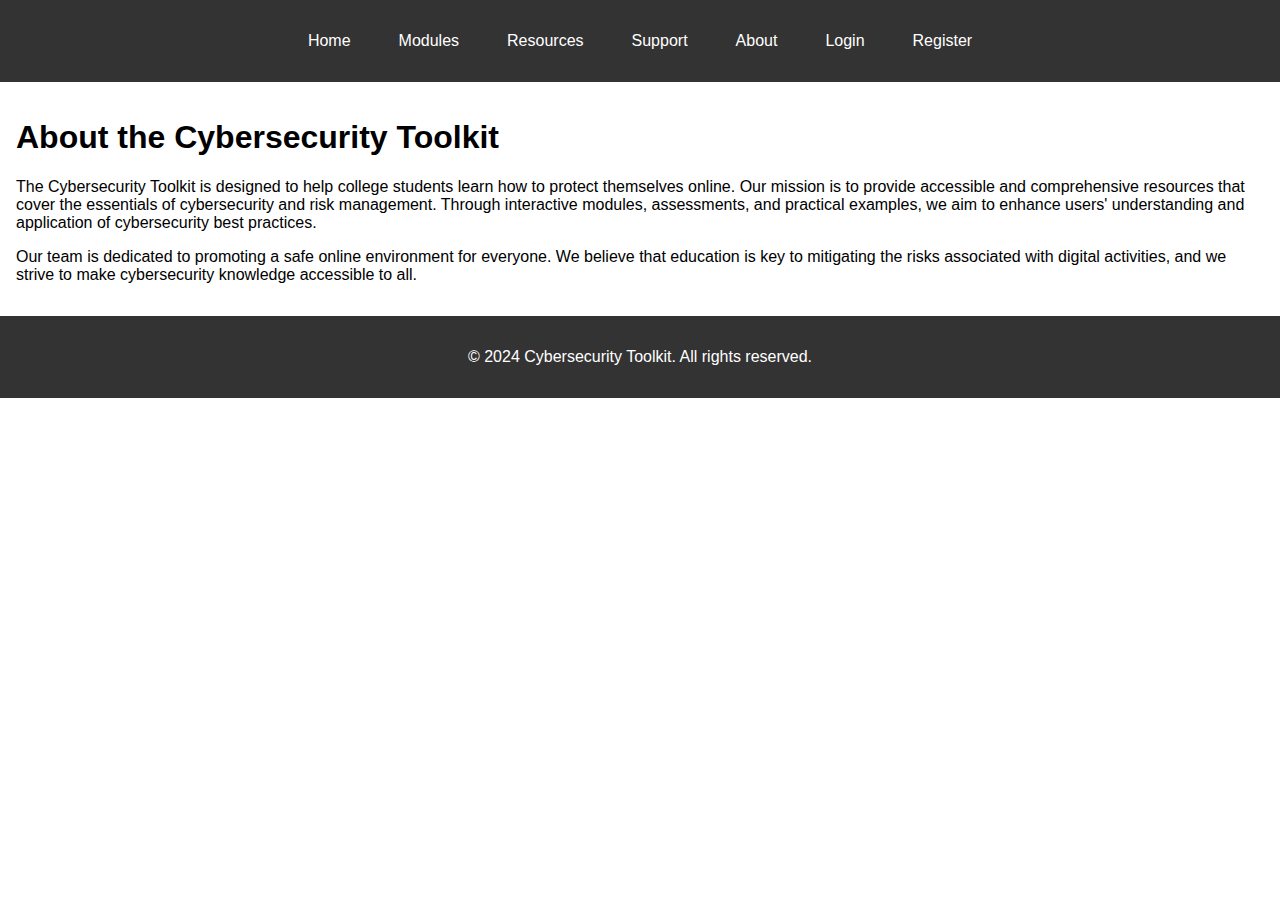
<file: about.html>
<!DOCTYPE html>
<html lang="en">
<head>
    <meta charset="UTF-8">
    <meta name="viewport" content="width=device-width, initial-scale=1.0">
    <title>About - Cybersecurity Toolkit</title>
    <link rel="stylesheet" href="styles/style.css">
</head>
<body>
    <header>
        <nav>
            <ul>
                <li><a href="index.html">Home</a></li>
                <li><a href="modules.html">Modules</a></li>
                <li><a href="resources.html">Resources</a></li>
                <li><a href="support.html">Support</a></li>
                <li><a href="about.html">About</a></li>
                <li><a href="login.html">Login</a></li>
                <li><a href="register.html">Register</a></li>
            </ul>
        </nav>
    </header>
    <main>
        <section class="about">
            <h1>About the Cybersecurity Toolkit</h1>
            <p>The Cybersecurity Toolkit is designed to help college students learn how to protect themselves online. Our mission is to provide accessible and comprehensive resources that cover the essentials of cybersecurity and risk management. Through interactive modules, assessments, and practical examples, we aim to enhance users' understanding and application of cybersecurity best practices.</p>
            <p>Our team is dedicated to promoting a safe online environment for everyone. We believe that education is key to mitigating the risks associated with digital activities, and we strive to make cybersecurity knowledge accessible to all.</p>
        </section>
    </main>
    <footer>
        <p>&copy; 2024 Cybersecurity Toolkit. All rights reserved.</p>
    </footer>
</body>
</html>
</file>
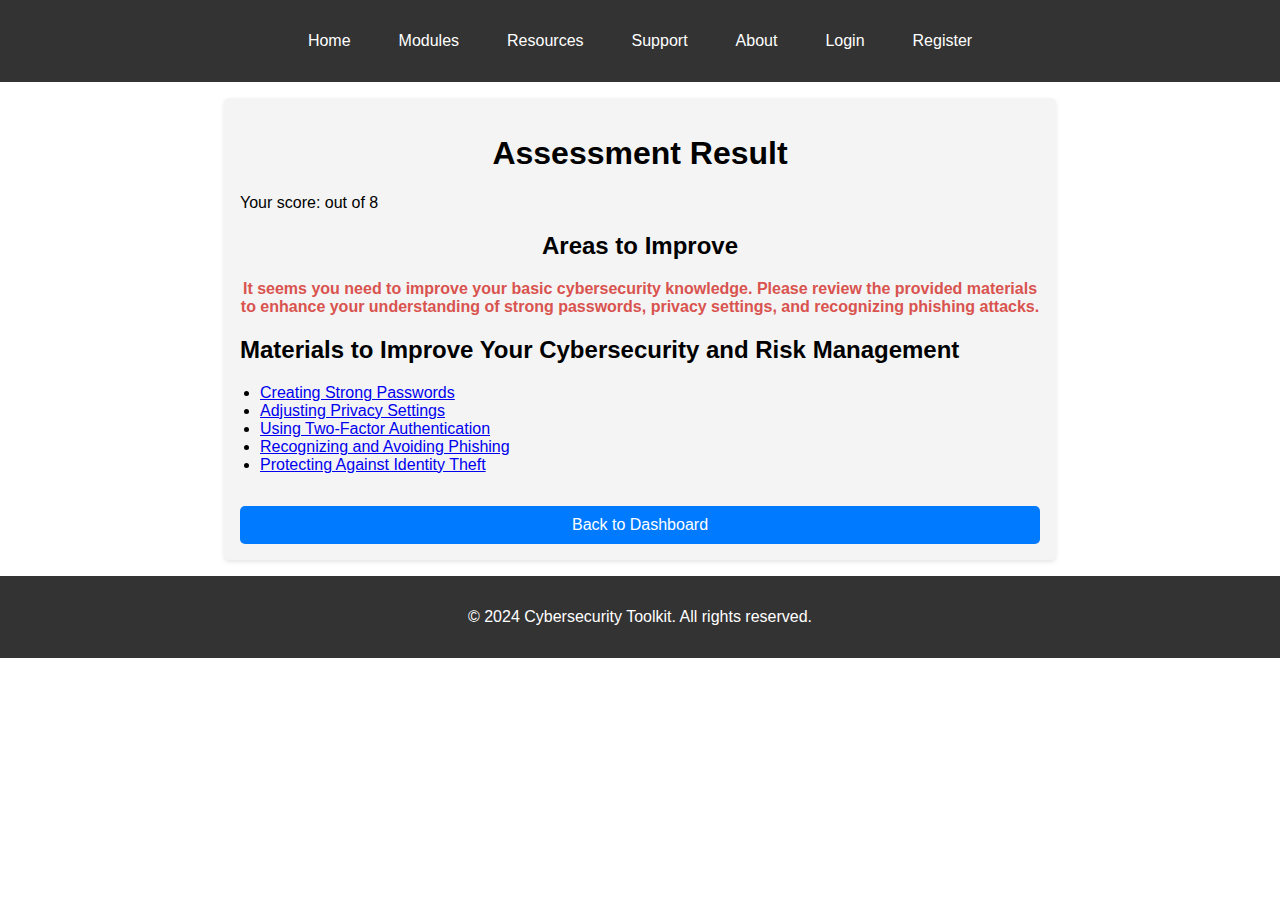
<file: assessment-result.html>
<!DOCTYPE html>
<html lang="en">
<head>
    <meta charset="UTF-8">
    <meta name="viewport" content="width=device-width, initial-scale=1.0">
    <title>Assessment Result - Cybersecurity Toolkit</title>
    <link rel="stylesheet" href="styles/style.css">
    <script src="script.js"></script>
</head>
<body>
    <header>
        <nav>
            <ul>
                <li><a href="index.html">Home</a></li>
                <li><a href="modules.html">Modules</a></li>
                <li><a href="resources.html">Resources</a></li>
                <li><a href="support.html">Support</a></li>
                <li><a href="about.html">About</a></li>
                <li><a href="login.html">Login</a></li>
                <li><a href="register.html">Register</a></li>
            </ul>
        </nav>
    </header>
    <main>
        <section class="assessment-result">
            <h1>Assessment Result</h1>
            <p>Your score: <span id="score"></span> out of 8</p>
            <div id="improvement-notes">
                <h2>Areas to Improve</h2>
                <p id="note"></p>
            </div>
            <h2>Materials to Improve Your Cybersecurity and Risk Management</h2>
            <ul>
                <li><a href="resources.html#passwords">Creating Strong Passwords</a></li>
                <li><a href="resources.html#privacy-settings">Adjusting Privacy Settings</a></li>
                <li><a href="resources.html#two-factor-auth">Using Two-Factor Authentication</a></li>
                <li><a href="resources.html#phishing">Recognizing and Avoiding Phishing</a></li>
                <li><a href="resources.html#identity-theft">Protecting Against Identity Theft</a></li>
            </ul>
            <a href="dashboard.html" class="cta-button">Back to Dashboard</a>
        </section>
    </main>
    <footer>
        <p>&copy; 2024 Cybersecurity Toolkit. All rights reserved.</p>
    </footer>
    <script>
        // Retrieve score from URL parameters
        const urlParams = new URLSearchParams(window.location.search);
        const score = urlParams.get('score');
        document.getElementById('score').innerText = score;

        // Provide improvement notes based on score
        const note = document.getElementById('note');
        if (score < 4) {
            note.innerText = "It seems you need to improve your basic cybersecurity knowledge. Please review the provided materials to enhance your understanding of strong passwords, privacy settings, and recognizing phishing attacks.";
        } else if (score < 6) {
            note.innerText = "Good effort! However, there are still areas where you can improve. Focus on strengthening your understanding of two-factor authentication and protecting against identity theft.";
        } else {
            note.innerText = "Great job! You have a good grasp of cybersecurity basics, but there's always room for improvement. Review the materials to stay updated on best practices.";
        }
    </script>
</body>
</html>
</file>
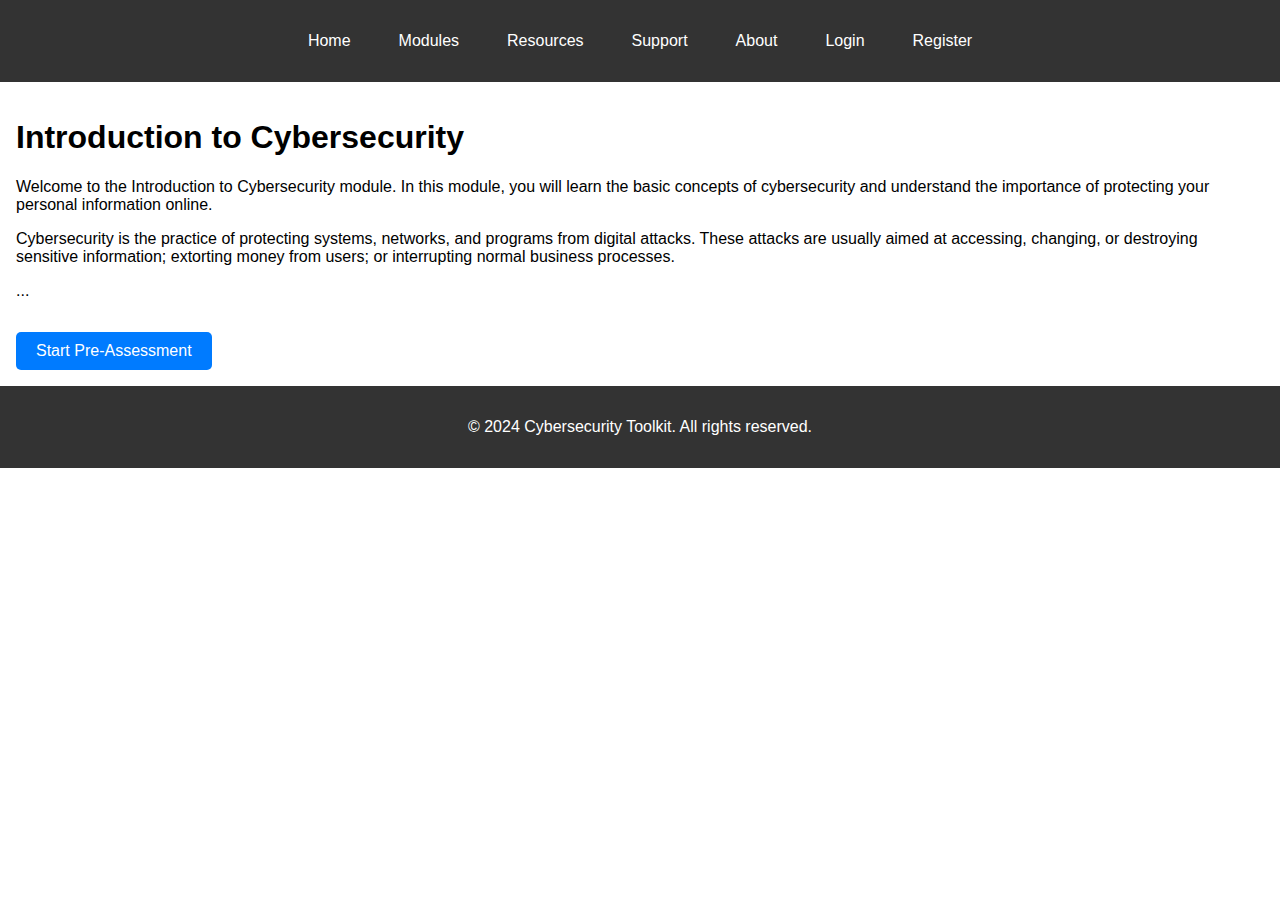
<file: module-content.html>
<!DOCTYPE html>
<html lang="en">
<head>
    <meta charset="UTF-8">
    <meta name="viewport" content="width=device-width, initial-scale=1.0">
    <title>Module Content - Cybersecurity Toolkit</title>
    <link rel="stylesheet" href="styles/style.css">
    <script src="script.js"></script>
</head>
<body>
    <header>
        <nav>
            <ul>
                <li><a href="index.html">Home</a></li>
                <li><a href="modules.html">Modules</a></li>
                <li><a href="resources.html">Resources</a></li>
                <li><a href="support.html">Support</a></li>
                <li><a href="about.html">About</a></li>
                <li><a href="login.html">Login</a></li>
                <li><a href="register.html">Register</a></li>
            </ul>
        </nav>
    </header>
    <main>
        <section class="module-content">
            <h1>Introduction to Cybersecurity</h1>
            <p>Welcome to the Introduction to Cybersecurity module. In this module, you will learn the basic concepts of cybersecurity and understand the importance of protecting your personal information online.</p>
            <p>Cybersecurity is the practice of protecting systems, networks, and programs from digital attacks. These attacks are usually aimed at accessing, changing, or destroying sensitive information; extorting money from users; or interrupting normal business processes.</p>
            <p>...</p>
            <a href="pre-assessment.html" class="cta-button">Start Pre-Assessment</a>
        </section>
    </main>
    <footer>
        <p>&copy; 2024 Cybersecurity Toolkit. All rights reserved.</p>
    </footer>
</body>
</html>
</file>
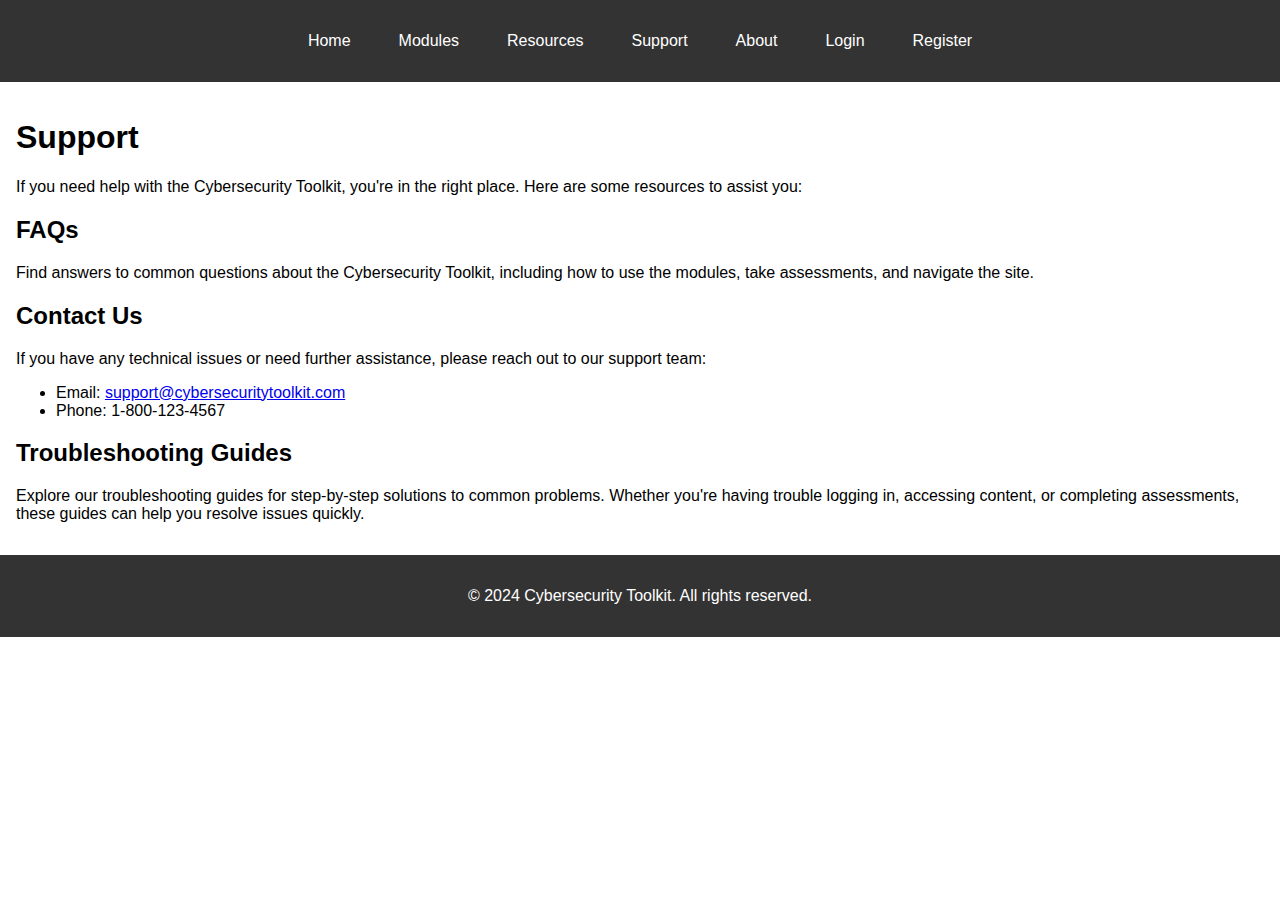
<file: support.html>
<!DOCTYPE html>
<html lang="en">
<head>
    <meta charset="UTF-8">
    <meta name="viewport" content="width=device-width, initial-scale=1.0">
    <title>Support - Cybersecurity Toolkit</title>
    <link rel="stylesheet" href="styles/style.css">
</head>
<body>
    <header>
        <nav>
            <ul>
                <li><a href="index.html">Home</a></li>
                <li><a href="modules.html">Modules</a></li>
                <li><a href="resources.html">Resources</a></li>
                <li><a href="support.html">Support</a></li>
                <li><a href="about.html">About</a></li>
                <li><a href="login.html">Login</a></li>
                <li><a href="register.html">Register</a></li>
            </ul>
        </nav>
    </header>
    <main>
        <section class="support">
            <h1>Support</h1>
            <p>If you need help with the Cybersecurity Toolkit, you're in the right place. Here are some resources to assist you:</p>
            <h2>FAQs</h2>
            <p>Find answers to common questions about the Cybersecurity Toolkit, including how to use the modules, take assessments, and navigate the site.</p>
            <h2>Contact Us</h2>
            <p>If you have any technical issues or need further assistance, please reach out to our support team:</p>
            <ul>
                <li>Email: <a href="mailto:support@cybersecuritytoolkit.com">support@cybersecuritytoolkit.com</a></li>
                <li>Phone: 1-800-123-4567</li>
            </ul>
            <h2>Troubleshooting Guides</h2>
            <p>Explore our troubleshooting guides for step-by-step solutions to common problems. Whether you're having trouble logging in, accessing content, or completing assessments, these guides can help you resolve issues quickly.</p>
        </section>
    </main>
    <footer>
        <p>&copy; 2024 Cybersecurity Toolkit. All rights reserved.</p>
    </footer>
</body>
</html>
</file>
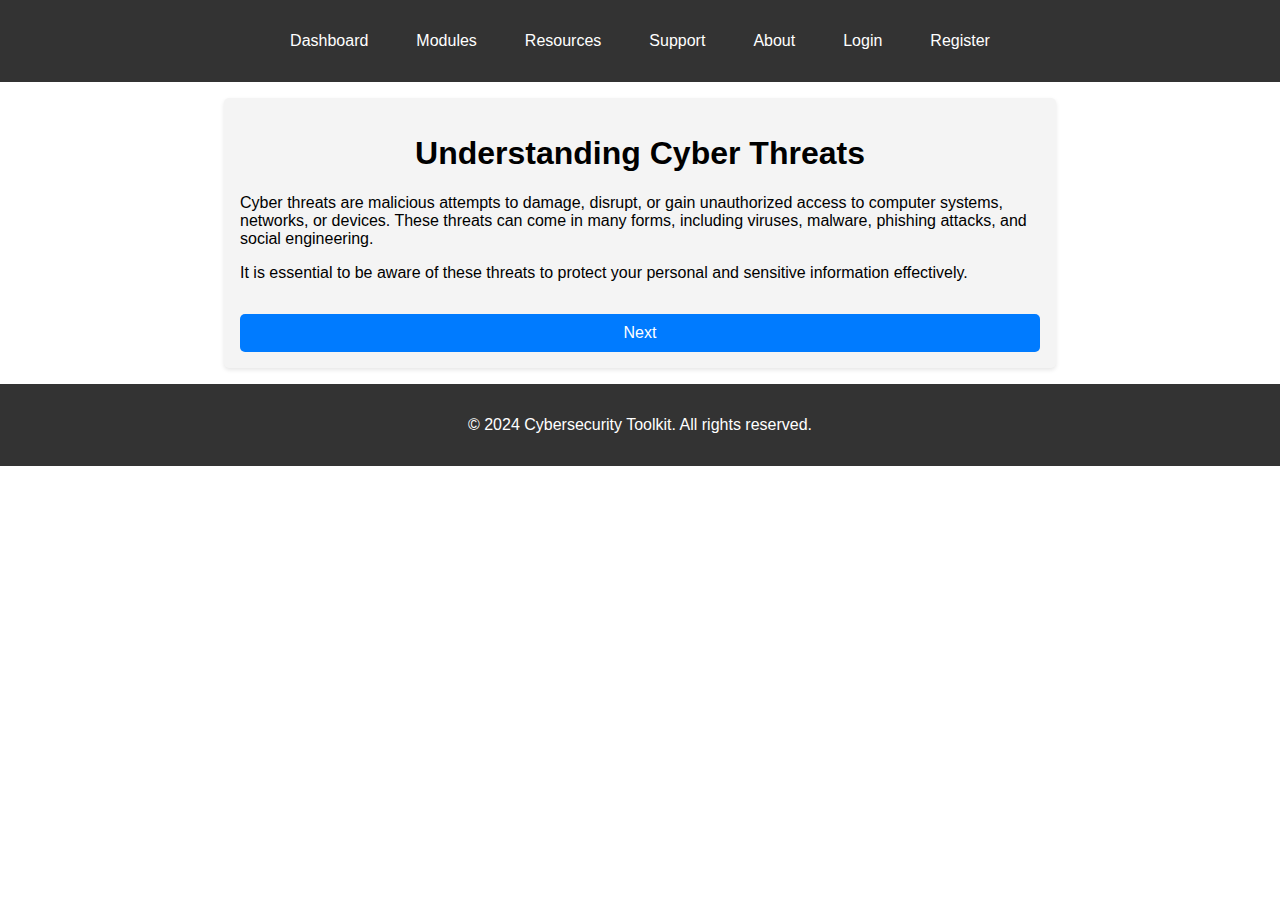
<file: e-learning/content1.html>
<!DOCTYPE html>
<html lang="en">
<head>
    <meta charset="UTF-8">
    <meta name="viewport" content="width=device-width, initial-scale=1.0">
    <title>Content 1 - Cybersecurity Toolkit</title>
    <link rel="stylesheet" href="../styles/style.css">
</head>
<body>
    <header>
        <nav>
            <ul>
                <li><a href="../dashboard.html">Dashboard</a></li>
                <li><a href="../modules.html">Modules</a></li>
                <li><a href="../resources.html">Resources</a></li>
                <li><a href="../support.html">Support</a></li>
                <li><a href="../about.html">About</a></li>
                <li><a href="../login.html">Login</a></li>
                <li><a href="../register.html">Register</a></li>
            </ul>
        </nav>
    </header>
    <main>
        <section class="e-learning">
            <h1>Understanding Cyber Threats</h1>
            <p>Cyber threats are malicious attempts to damage, disrupt, or gain unauthorized access to computer systems, networks, or devices. These threats can come in many forms, including viruses, malware, phishing attacks, and social engineering.</p>
            <p>It is essential to be aware of these threats to protect your personal and sensitive information effectively.</p>
            <a href="content2.html" class="cta-button">Next</a>
        </section>
    </main>
    <footer>
        <p>&copy; 2024 Cybersecurity Toolkit. All rights reserved.</p>
    </footer>
</body>
</html>
</file>
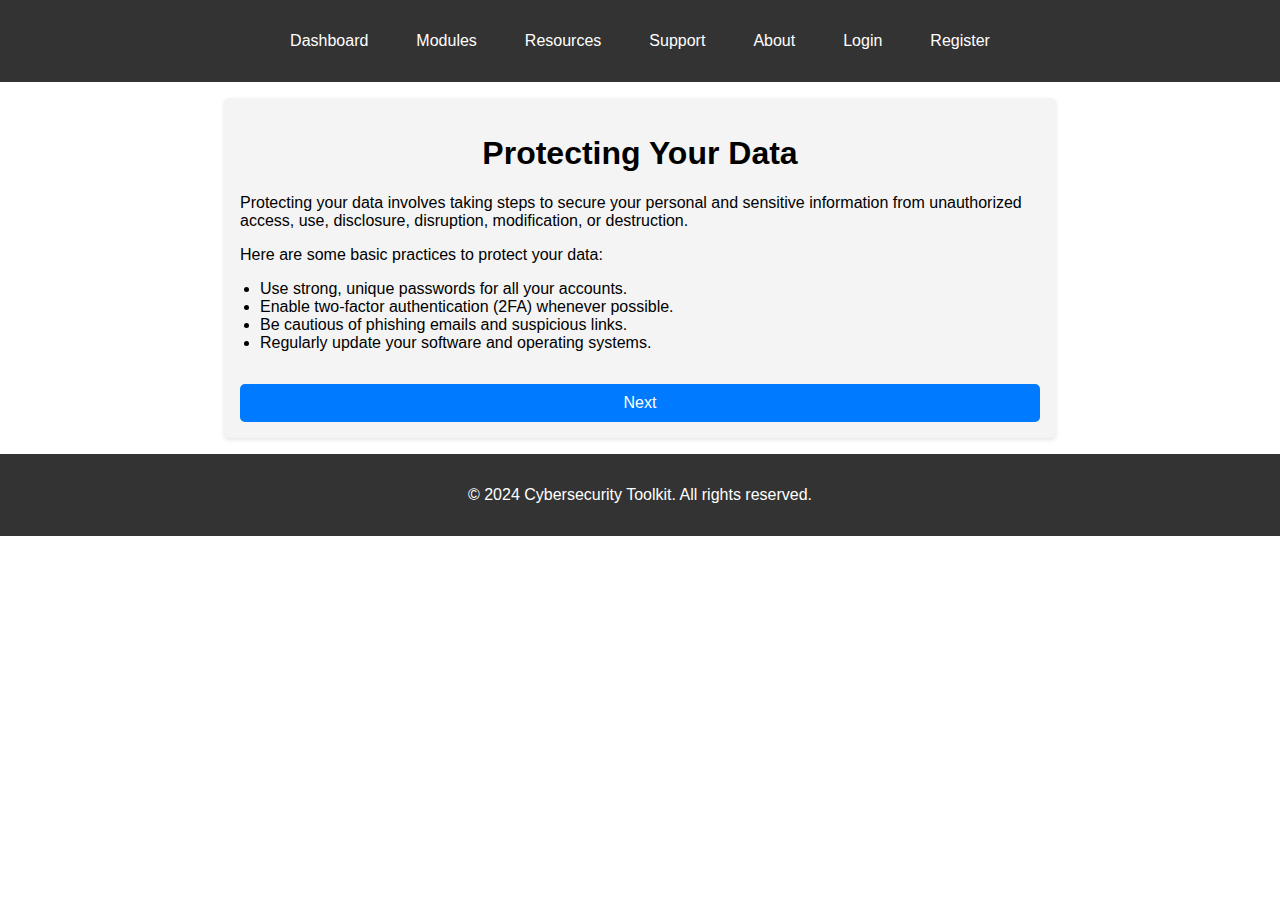
<file: e-learning/content2.html>
<!DOCTYPE html>
<html lang="en">
<head>
    <meta charset="UTF-8">
    <meta name="viewport" content="width=device-width, initial-scale=1.0">
    <title>Content 2 - Cybersecurity Toolkit</title>
    <link rel="stylesheet" href="../styles/style.css">
</head>
<body>
    <header>
        <nav>
            <ul>
                <li><a href="../dashboard.html">Dashboard</a></li>
                <li><a href="../modules.html">Modules</a></li>
                <li><a href="../resources.html">Resources</a></li>
                <li><a href="../support.html">Support</a></li>
                <li><a href="../about.html">About</a></li>
                <li><a href="../login.html">Login</a></li>
                <li><a href="../register.html">Register</a></li>
            </ul>
        </nav>
    </header>
    <main>
        <section class="e-learning">
            <h1>Protecting Your Data</h1>
            <p>Protecting your data involves taking steps to secure your personal and sensitive information from unauthorized access, use, disclosure, disruption, modification, or destruction.</p>
            <p>Here are some basic practices to protect your data:</p>
            <ul>
                <li>Use strong, unique passwords for all your accounts.</li>
                <li>Enable two-factor authentication (2FA) whenever possible.</li>
                <li>Be cautious of phishing emails and suspicious links.</li>
                <li>Regularly update your software and operating systems.</li>
            </ul>
            <a href="content3.html" class="cta-button">Next</a>
        </section>
    </main>
    <footer>
        <p>&copy; 2024 Cybersecurity Toolkit. All rights reserved.</p>
    </footer>
</body>
</html>
</file>
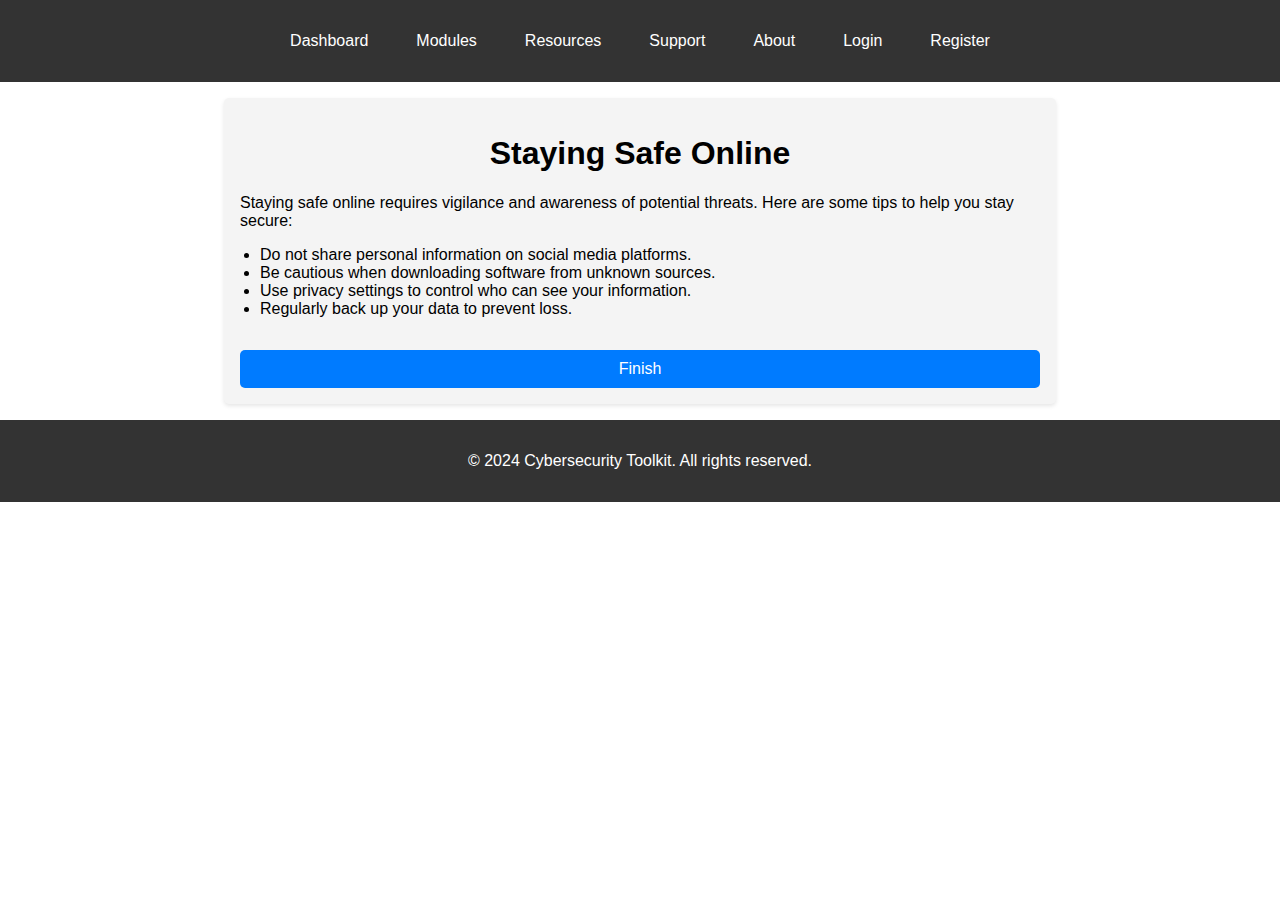
<file: e-learning/content3.html>
<!DOCTYPE html>
<html lang="en">
<head>
    <meta charset="UTF-8">
    <meta name="viewport" content="width=device-width, initial-scale=1.0">
    <title>Content 3 - Cybersecurity Toolkit</title>
    <link rel="stylesheet" href="../styles/style.css">
</head>
<body>
    <header>
        <nav>
            <ul>
                <li><a href="../dashboard.html">Dashboard</a></li>
                <li><a href="../modules.html">Modules</a></li>
                <li><a href="../resources.html">Resources</a></li>
                <li><a href="../support.html">Support</a></li>
                <li><a href="../about.html">About</a></li>
                <li><a href="../login.html">Login</a></li>
                <li><a href="../register.html">Register</a></li>
            </ul>
        </nav>
    </header>
    <main>
        <section class="e-learning">
            <h1>Staying Safe Online</h1>
            <p>Staying safe online requires vigilance and awareness of potential threats. Here are some tips to help you stay secure:</p>
            <ul>
                <li>Do not share personal information on social media platforms.</li>
                <li>Be cautious when downloading software from unknown sources.</li>
                <li>Use privacy settings to control who can see your information.</li>
                <li>Regularly back up your data to prevent loss.</li>
            </ul>
            <a href="../dashboard.html" class="cta-button">Finish</a>
        </section>
    </main>
    <footer>
        <p>&copy; 2024 Cybersecurity Toolkit. All rights reserved.</p>
    </footer>
</body>
</html>
</file>
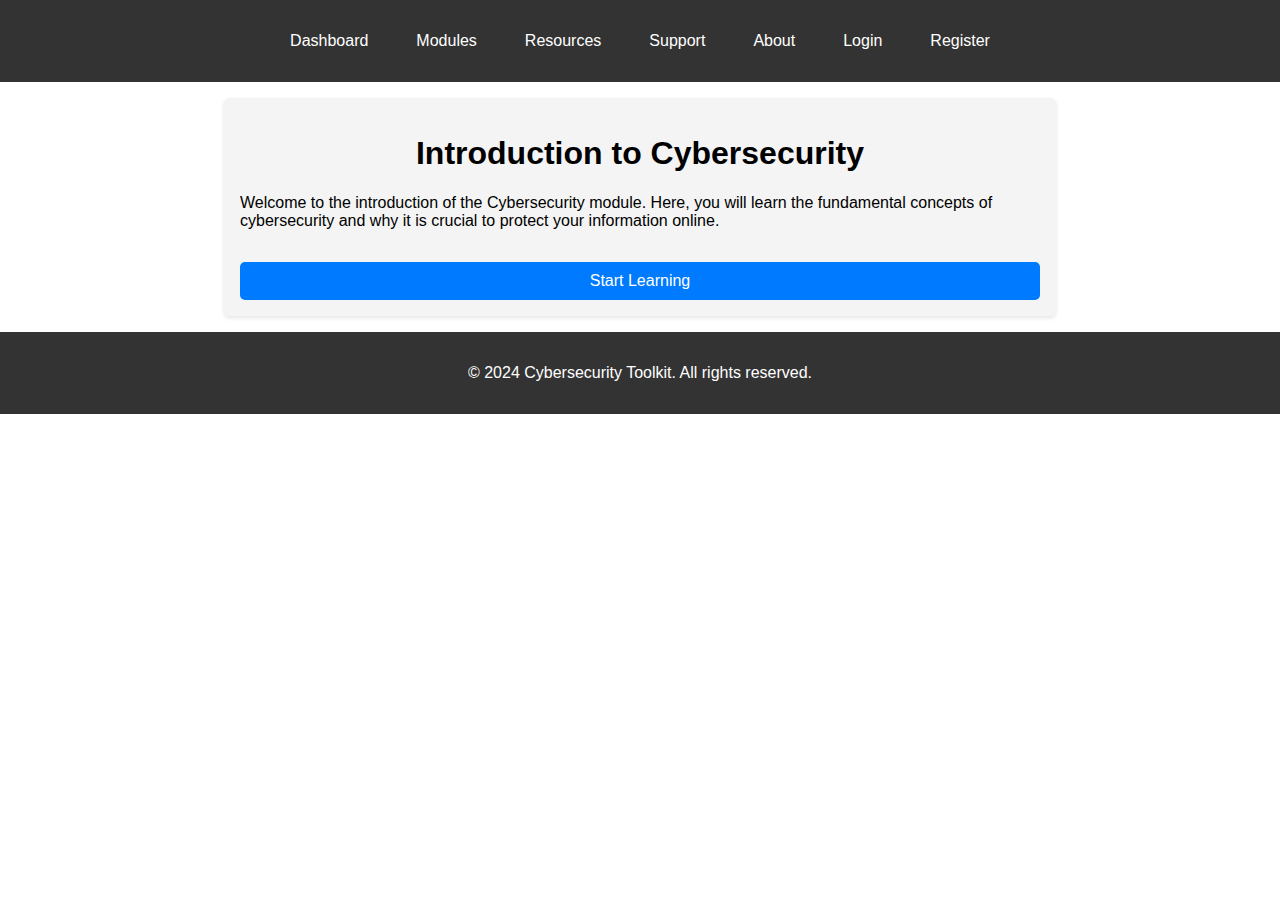
<file: e-learning/introduction.html>
<!DOCTYPE html>
<html lang="en">
<head>
    <meta charset="UTF-8">
    <meta name="viewport" content="width=device-width, initial-scale=1.0">
    <title>Introduction - Cybersecurity Toolkit</title>
    <link rel="stylesheet" href="../styles/style.css">
</head>
<body>
    <header>
        <nav>
            <ul>
                <li><a href="../dashboard.html">Dashboard</a></li>
                <li><a href="../modules.html">Modules</a></li>
                <li><a href="../resources.html">Resources</a></li>
                <li><a href="../support.html">Support</a></li>
                <li><a href="../about.html">About</a></li>
                <li><a href="../login.html">Login</a></li>
                <li><a href="../register.html">Register</a></li>
            </ul>
        </nav>
    </header>
    <main>
        <section class="e-learning">
            <h1>Introduction to Cybersecurity</h1>
            <p>Welcome to the introduction of the Cybersecurity module. Here, you will learn the fundamental concepts of cybersecurity and why it is crucial to protect your information online.</p>
            <a href="content1.html" class="cta-button">Start Learning</a>
        </section>
    </main>
    <footer>
        <p>&copy; 2024 Cybersecurity Toolkit. All rights reserved.</p>
    </footer>
</body>
</html>
</file>
<file: styles/style.css>
body {
    font-family: Arial, sans-serif;
    margin: 0;
    padding: 0;
    box-sizing: border-box;
}

header {
    background-color: #333;
    color: #fff;
    padding: 1rem 0;
}

nav ul {
    list-style: none;
    display: flex;
    justify-content: center;
    padding: 0;
    margin: 0;
    flex-wrap: wrap;
}

nav ul li {
    margin: 0.5rem;
}

nav ul li a {
    color: #fff;
    text-decoration: none;
    padding: 0.5rem 1rem;
    display: block;
}

nav ul li ul {
    display: none;
    position: absolute;
    top: 100%;
    left: 0;
    background-color: #444;
    padding: 0;
}

nav ul li:hover ul {
    display: block;
}

nav ul li ul li {
    width: 200px;
}

.hero {
    text-align: center;
    padding: 2rem;
    background: #f4f4f4;
}

.cta-button {
    display: inline-block;
    padding: 0.5rem 1rem;
    background: #007BFF;
    color: #fff;
    text-decoration: none;
    border-radius: 5px;
    margin-top: 1rem;
}

.features {
    text-align: center;
    padding: 2rem 1rem;
}

.feature {
    margin: 1rem 0;
}

footer {
    text-align: center;
    padding: 1rem 0;
    background: #333;
    color: #fff;
}

/* Additional Styling */
main {
    display: flex;
    flex-direction: column;
    align-items: center;
    padding: 1rem;
}

.modules ul {
    list-style: none;
    padding: 0;
    margin: 0;
    display: grid;
    grid-template-columns: repeat(auto-fit, minmax(200px, 1fr));
    gap: 1rem;
}

.modules ul li {
    background: #f4f4f4;
    padding: 1rem;
    border-radius: 5px;
    text-align: center;
    box-shadow: 0 2px 4px rgba(0, 0, 0, 0.1);
}

.modules ul li a {
    color: #007BFF;
    text-decoration: none;
}

.assessment {
    display: flex;
    flex-direction: column;
    align-items: center;
    padding: 1rem;
}

.assessment .question {
    margin: 1rem 0;
}

.assessment button {
    padding: 0.5rem 1rem;
    background: #007BFF;
    color: #fff;
    border: none;
    border-radius: 5px;
    cursor: pointer;
}

/* Login and Register Forms */
.login, .register {
    max-width: 400px;
    width: 90%;
    margin: auto;
    padding: 1rem;
    background: #f4f4f4;
    border-radius: 5px;
    box-shadow: 0 2px 4px rgba(0, 0, 0, 0.1);
}

.login h1, .register h1 {
    text-align: center;
}

.form-group {
    margin: 1rem 0;
}

.form-group label {
    display: block;
    margin-bottom: 0.5rem;
}

.form-group input {
    width: 100%;
    padding: 0.5rem;
    border: 1px solid #ccc;
    border-radius: 5px;
}

button {
    width: 100%;
    padding: 0.5rem;
    background: #007BFF;
    color: #fff;
    border: none;
    border-radius: 5px;
    cursor: pointer;
}

/* Dashboard */
.dashboard {
    max-width: 800px;
    width: 90%;
    margin: auto;
    padding: 1rem;
    background: #f4f4f4;
    border-radius: 5px;
    box-shadow: 0 2px 4px rgba(0, 0, 0, 0.1);
}

.dashboard h1 {
    text-align: center;
}

.progress, .saved-resources {
    margin: 2rem 0;
}

.progress h2, .saved-resources h2 {
    text-align: center;
}

.progress ul, .saved-resources ul {
    list-style: none;
    padding: 0;
    margin: 0;
    display: flex;
    flex-direction: column;
    align-items: center;
}

.progress ul li, .saved-resources ul li {
    margin: 1rem 0;
}

.progress ul li span, .saved-resources ul li a {
    font-weight: bold;
}

.saved-resources ul li a {
    color: #007BFF;
    text-decoration: none;
}

/* E-Learning Content */
.e-learning {
    max-width: 800px;
    width: 90%;
    margin: auto;
    padding: 1rem;
    background: #f4f4f4;
    border-radius: 5px;
    box-shadow: 0 2px 4px rgba(0, 0, 0, 0.1);
    text-align: left;
}

.e-learning h1 {
    text-align: center;
}

.e-learning ul {
    padding-left: 20px;
}

.e-learning a.cta-button {
    display: block;
    text-align: center;
    margin-top: 2rem;
}

/* Assessment Result */
.assessment-result {
    max-width: 800px;
    width: 90%;
    margin: auto;
    padding: 1rem;
    background: #f4f4f4;
    border-radius: 5px;
    box-shadow: 0 2px 4px rgba(0, 0, 0, 0.1);
    text-align: left;
}

.assessment-result h1 {
    text-align: center;
}

.assessment-result ul {
    padding-left: 20px;
}

.assessment-result a.cta-button {
    display: block;
    text-align: center;
    margin-top: 2rem;
}

#improvement-notes {
    margin-top: 20px;
    text-align: center;
}

#note {
    font-weight: bold;
    color: #D9534F;
}

/* Media Queries for Responsiveness */
@media (max-width: 768px) {
    .cta-button {
        padding: 0.5rem;
        font-size: 1rem;
    }

    .modules ul {
        grid-template-columns: 1fr;
    }

    .dashboard, .e-learning, .assessment-result {
        width: 100%;
        padding: 1rem 0.5rem;
    }
}

@media (max-width: 480px) {
    header {
        text-align: center;
    }

    nav ul {
        flex-direction: column;
    }

    nav ul li {
        margin: 0.5rem 0;
    }

    .cta-button {
        width: 100%;
        padding: 0.5rem;
    }

    .modules ul {
        grid-template-columns: 1fr;
    }

    .dashboard, .e-learning, .assessment-result {
        width: 100%;
        padding: 1rem 0.5rem;
    }
}


.assessment-buttons {
    margin-top: 2rem;
    display: flex;
    gap: 1rem;
    flex-wrap: wrap;
    justify-content: center;
}

.assessment-buttons .cta-button {
    padding: 0.5rem 1rem;
    background: #007BFF;
    color: #fff;
    text-decoration: none;
    border-radius: 5px;
}


.cta-button {
    display: inline-block;
    padding: 10px 20px;
    background-color: #007BFF;
    color: white;
    text-align: center;
    text-decoration: none;
    border-radius: 5px;
    font-size: 16px;
}

.cta-button:hover {
    background-color: #0056b3;
}
</file>
